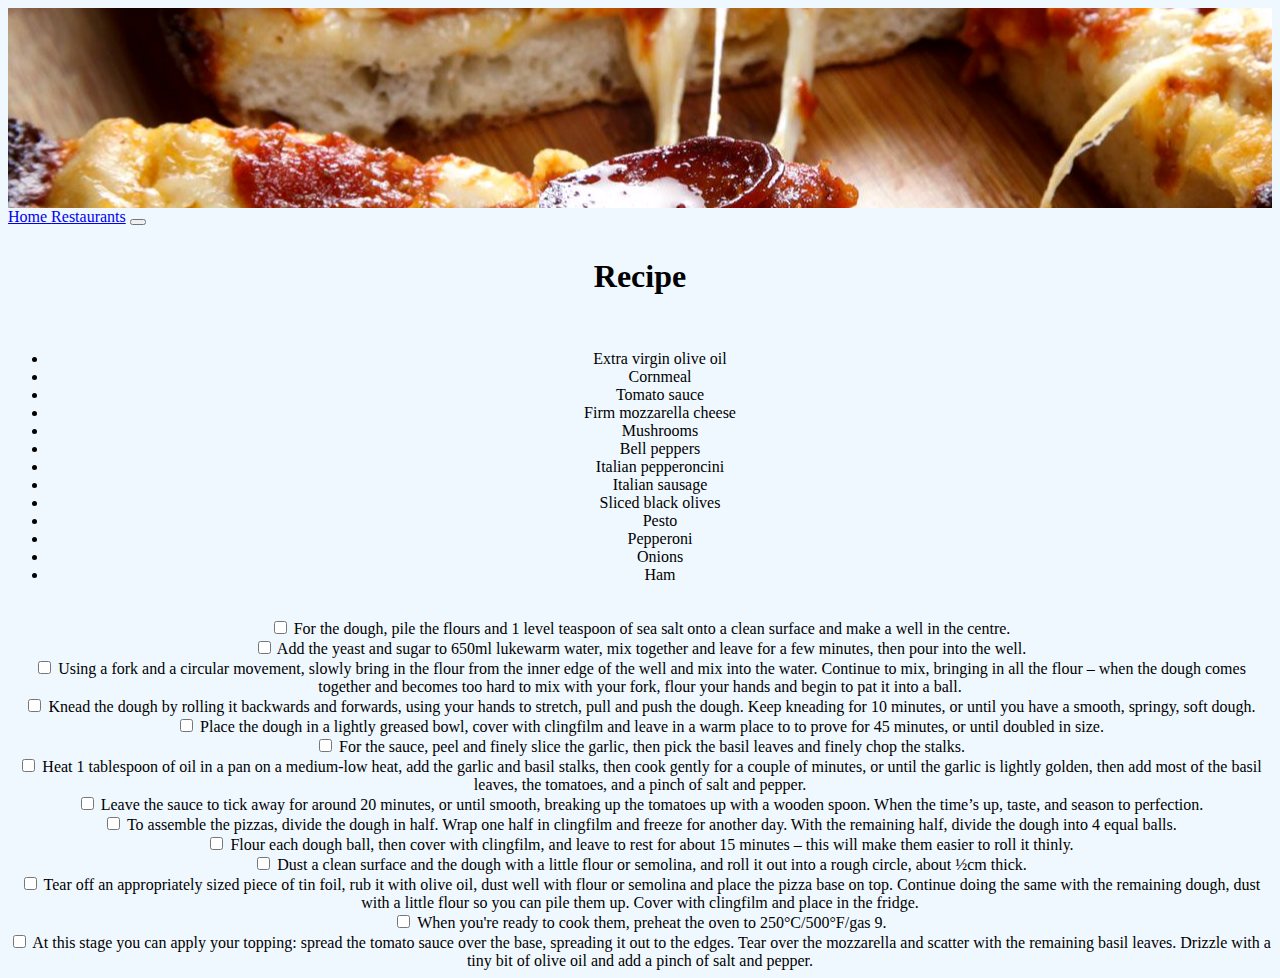
<file: Recipe.html>
<!DOCTYPE html>
<html lang="en">
<head>
    <meta charset="UTF-8">
    <meta name="viewport" content="width=device-width, initial-scale=1.0">
    <title>Pizza</title>

    <link rel="stylesheet" href="style.css">
    <link href="https://cdn.jsdelivr.net/npm/bootstrap@5.0.0-beta2/dist/css/bootstrap.min.css" rel="stylesheet"
        integrity="sha384-BmbxuPwQa2lc/FVzBcNJ7UAyJxM6wuqIj61tLrc4wSX0szH/Ev+nYRRuWlolflfl" crossorigin="anonymous">
</head>
<body>
    <header>
        <div id="bannerimage"></div>
    </header>
<nav class="navbar navbar-expand-lg navbar-light bg-light">
    <div class="container-fluid d-flex justify-content-evenly">
        <a class="navbar-brand" href="index.html">Home
        </a>
        <a class="navbar-brand" href="Places.html">
            Restaurants</a>
        <button class="navbar-toggler" type="button" data-bs-toggle="collapse" data-bs-target="#navbarSupportedContent"
            aria-controls="navbarSupportedContent" aria-expanded="false" aria-label="Toggle navigation">
            <span class="navbar-toggler-icon"></span>
        </button>
    </div>
</nav>

    <h1>Recipe</h1>
</br>
    <ul class="list-group">
        <li class="list-group-item">Extra virgin olive oil</li>
        <li class="list-group-item">Cornmeal </li>
        <li class="list-group-item">Tomato sauce</li>
        <li class="list-group-item">Firm mozzarella cheese</li>
        <li class="list-group-item">Mushrooms</li>
        <li class="list-group-item">Bell peppers</li>
        <li class="list-group-item">Italian pepperoncini</li>
        <li class="list-group-item">Italian sausage</li>
        <li class="list-group-item">Sliced black olives</li>
        <li class="list-group-item">Pesto</li>
        <li class="list-group-item">Pepperoni</li>
        <li class="list-group-item">Onions</li>
        <li class="list-group-item">Ham</li>
    </ul>
</br>

    <div class="list-group">
        <label class="list-group-item">
            <input class="form-check-input me-1" type="checkbox" value=""> For the dough, pile the flours and 1 level
            teaspoon of sea salt onto a clean surface and make a well in the centre.
        </label>
    </br>
        <label class="list-group-item">
            <input class="form-check-input me-1" type="checkbox" value=""> Add the yeast and sugar to 650ml lukewarm water,
            mix together and leave for a few minutes, then pour into the well.
        </label>
        </br>
        <label class="list-group-item">
            <input class="form-check-input me-1" type="checkbox" value=""> Using a fork and a circular movement, slowly
            bring in the flour from the inner edge of the well and mix into the water. Continue to mix, bringing in all the
            flour – when the dough comes together and becomes too hard to mix with your fork, flour your hands and begin to
            pat it into a ball.
        </label>
        </br>
        <label class="list-group-item">
            <input class="form-check-input me-1" type="checkbox" value=""> Knead the dough by rolling it backwards and
            forwards, using your hands to stretch, pull and push the dough. Keep kneading for 10 minutes, or until you have
            a smooth, springy, soft dough.
        </label>
        </br>
        <label class="list-group-item">
            <input class="form-check-input me-1" type="checkbox" value=""> Place the dough in a lightly greased bowl, cover
            with clingfilm and leave in a warm place to to prove for 45 minutes, or until doubled in size.
        </label>
        </br>
        <label class="list-group-item">
            <input class="form-check-input me-1" type="checkbox" value=""> For the sauce, peel and finely slice the garlic,
            then pick the basil leaves and finely chop the stalks.
        </label>
        </br>
        <label class="list-group-item">
            <input class="form-check-input me-1" type="checkbox" value=""> Heat 1 tablespoon of oil in a pan on a medium-low
            heat, add the garlic and basil stalks, then cook gently for a couple of minutes, or until the garlic is lightly
            golden, then add most of the basil leaves, the tomatoes, and a pinch of salt and pepper.
        </label>
        </br>
        <label class="list-group-item">
            <input class="form-check-input me-1" type="checkbox" value=""> Leave the sauce to tick away for around 20
            minutes, or until smooth, breaking up the tomatoes up with a wooden spoon. When the time’s up, taste, and season
            to perfection.
        </label>
        </br>
        <label class="list-group-item">
            <input class="form-check-input me-1" type="checkbox" value=""> To assemble the pizzas, divide the dough in half.
            Wrap one half in clingfilm and freeze for another day. With the remaining half, divide the dough into 4 equal
            balls.
        </label>
        </br>
        <label class="list-group-item">
            <input class="form-check-input me-1" type="checkbox" value=""> Flour each dough ball, then cover with clingfilm,
            and leave to rest for about 15 minutes – this will make them easier to roll it thinly.
        </label>
        </br>
        <label class="list-group-item">
            <input class="form-check-input me-1" type="checkbox" value=""> Dust a clean surface and the dough with a little
            flour or semolina, and roll it out into a rough circle, about ½cm thick.
        </label>
        </br>
        <label class="list-group-item">
            <input class="form-check-input me-1" type="checkbox" value=""> Tear off an appropriately sized piece of tin
            foil, rub it with olive oil, dust well with flour or semolina and place the pizza base on top. Continue doing
            the same with the remaining dough, dust with a little flour so you can pile them up. Cover with clingfilm and
            place in the fridge.
        </label>
        </br>
        <label class="list-group-item">
            <input class="form-check-input me-1" type="checkbox" value=""> When you're ready to cook them, preheat the oven
            to 250°C/500°F/gas 9.
        </label>
        </br>
        <label class="list-group-item">
            <input class="form-check-input me-1" type="checkbox" value=""> At this stage you can apply your topping: spread
            the tomato sauce over the base, spreading it out to the edges. Tear over the mozzarella and scatter with the
            remaining basil leaves. Drizzle with a tiny bit of olive oil and add a pinch of salt and pepper.
        </label>
    </div>
</body>
</html>
</file>
<file: style.css>
body {
  background-color: aliceblue;
}
header {
  width: 100%;
}

body > h1 {
  text-align: center;
  margin-top: 2rem;
}
article .img-fluid {
  height: 200px;
  max-width: 100%;
}

article .row {
  margin-top: 0;
}

#bannerimage {
  width: 100%;
  background-image: url("./img/Pizza\ img.jpg");
  height: 200px;
  background-color: purple;
  background-position: center;
}
.card {
  margin-bottom: 10px;
}
#recipieSection {
  margin: 20px;
}

.list-group {
  text-align: center;
}
}
@media only screen and (orientation: portrait) and (max-width: 500px) {
  article {
    width: 500;
  }
}

@media only screen and (max-width: 991px) {
  article > div {
    width: 50vw;
  }
  .card-text {
    display: none;
  }

  .card-title {
    text-align: center;
  }
  body > article .container *,
  ::after,
  ::before {
    box-sizing: content-box;
  }
  body > article .btn {
    display: block;
  }
}

@media only screen and (max-width: 375px) {
  body > article .container *,
  ::after,
  ::before {
    box-sizing: content-box;
  }
  body > article .btn {
    display: block;
  }
}
</file>
